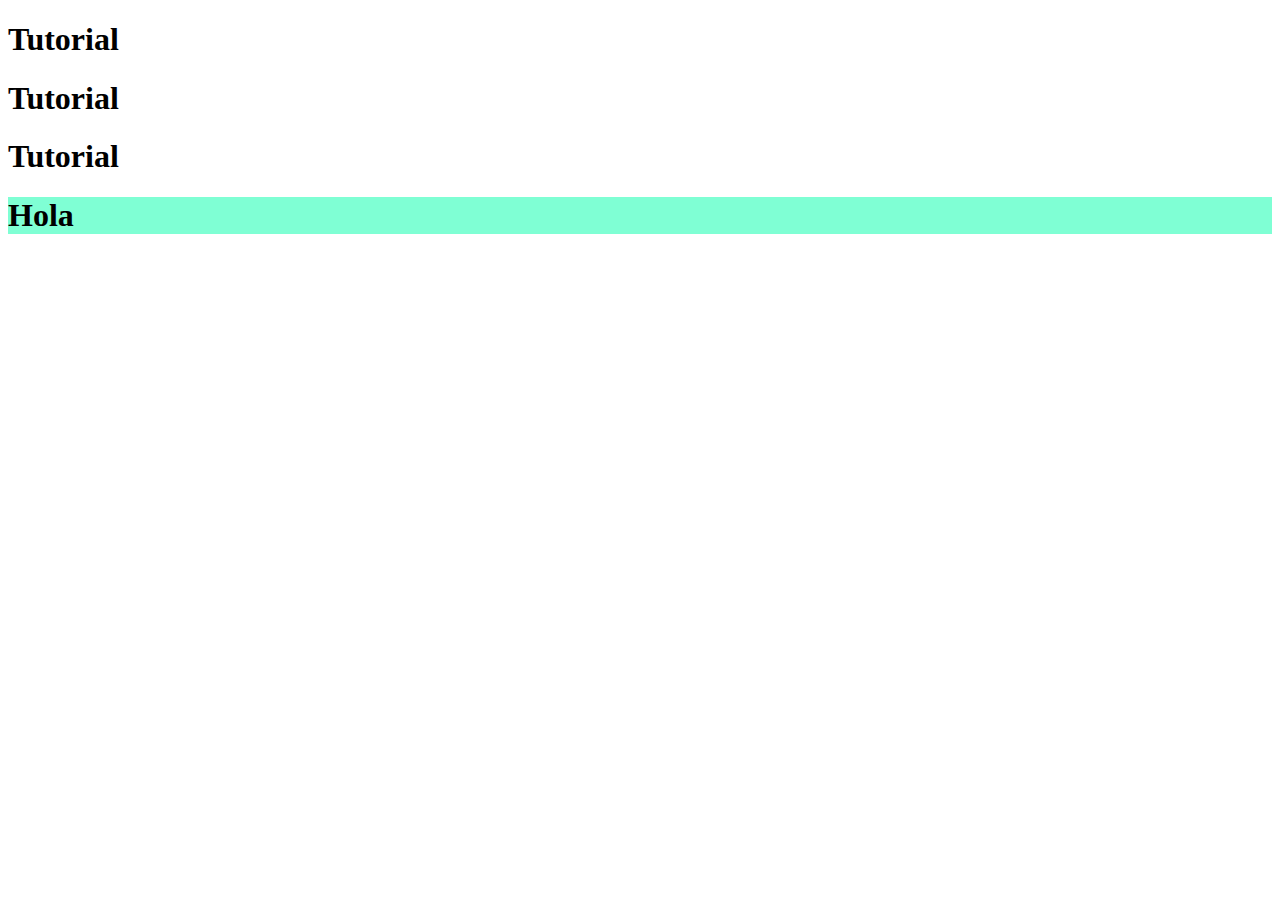
<file: index.html>
<!DOCTYPE html>
<html lang="en">
<head>
    <meta charset="UTF-8">
    <meta name="viewport" content="width=device-width, initial-scale=1.0">
    <title>Document</title>
    <link href="https://cdn.jsdelivr.net/npm/bootstrap@5.3.2/dist/css/bootstrap.min.css" rel="stylesheet" integrity="sha384-T3c6CoIi6uLrA9TneNEoa7RxnatzjcDSCmG1MXxSR1GAsXEV/Dwwykc2MPK8M2HN" crossorigin="anonymous">
</head>
<body>
    <div class="container">
        <div class="row" >
            <div class="col-sm-4 col-md-4 col-lg-4 col-xl-4" >
                <h1>Tutorial</h1>
            </div>
            <div class="col-sm-4 col-md-4 col-lg-4 col-xl-4">
                <h1>Tutorial</h1>
            </div>
            <div class="col-sm-4 col-md-4 col-lg-4 col-xl-4">
                <h1>Tutorial</h1>
            </div>
        </div>
        <div class="container-fluid" style="background-color: aquamarine;">
            <h1>Hola</h1>
          </div>
        
    </div>
</body>
</html>
</file>
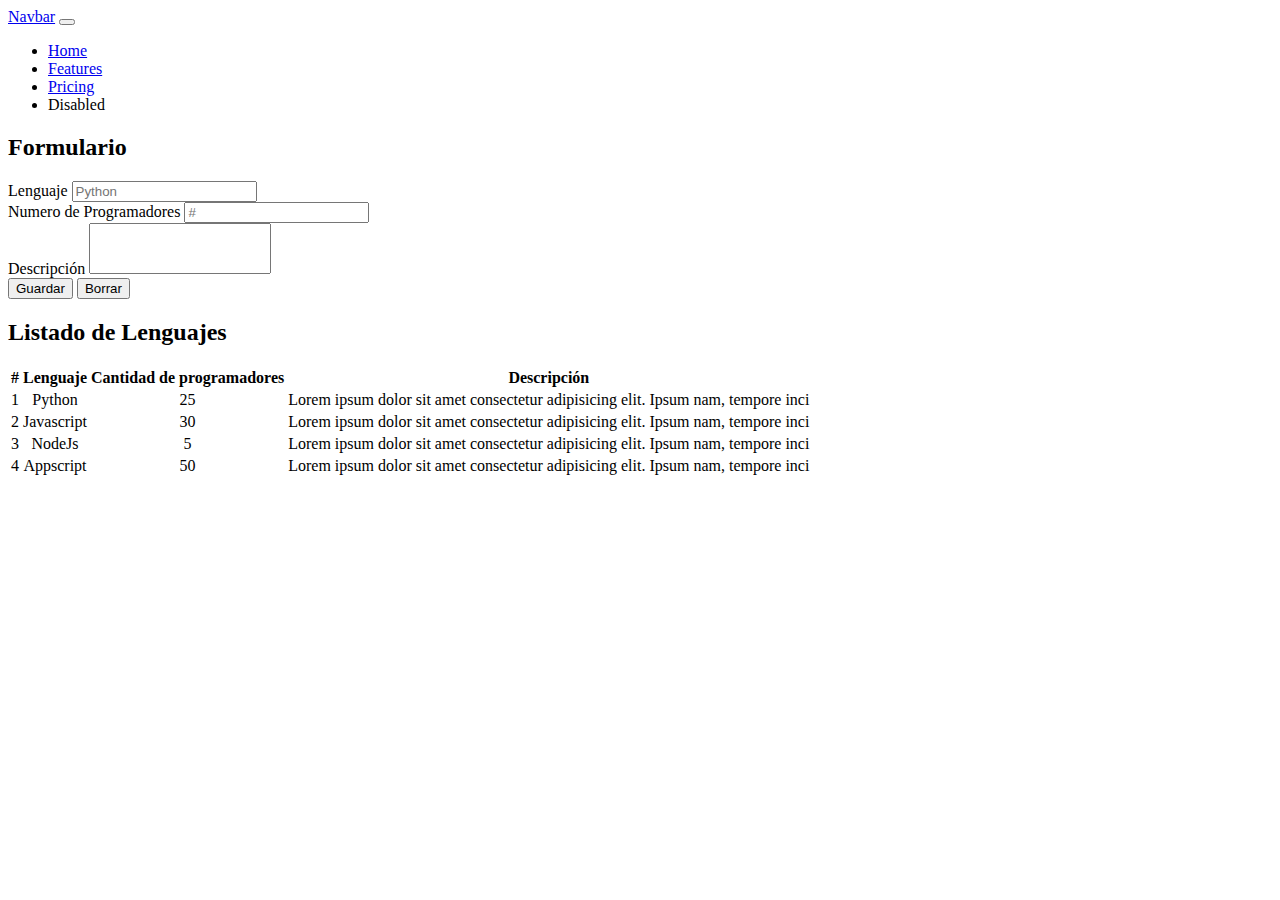
<file: interfaz.html>
<!DOCTYPE html>
<html lang="en">
<head>
    <meta charset="UTF-8">
    <meta name="viewport" content="width=device-width, initial-scale=1.0">
    <title>Interfaz</title>
    <link href="https://cdn.jsdelivr.net/npm/bootstrap@5.3.2/dist/css/bootstrap.min.css" rel="stylesheet" integrity="sha384-T3c6CoIi6uLrA9TneNEoa7RxnatzjcDSCmG1MXxSR1GAsXEV/Dwwykc2MPK8M2HN" crossorigin="anonymous">
    <link rel="stylesheet" href="interfaz.css">
</head>
<body>
    <nav class="navbar navbar-expand-lg navbar-dark bg-dark">
        <div class="container-fluid">
          <a class="navbar-brand" href="#">Navbar</a>
          <button class="navbar-toggler" type="button" data-bs-toggle="collapse" data-bs-target="#navbarNav" aria-controls="navbarNav" aria-expanded="false" aria-label="Toggle navigation">
            <span class="navbar-toggler-icon"></span>
          </button>
          <div class="collapse navbar-collapse" id="navbarNav">
            <ul class="navbar-nav ms-auto">
              <li class="nav-item">
                <a class="nav-link active" aria-current="page" href="#">Home</a>
              </li>
              <li class="nav-item">
                <a class="nav-link" href="#">Features</a>
              </li>
              <li class="nav-item">
                <a class="nav-link" href="#">Pricing</a>
              </li>
              <li class="nav-item">
                <a class="nav-link disabled" aria-disabled="true">Disabled</a>
              </li>
            </ul>
          </div>
        </div>
      </nav>
    <div class="container my-3">
        <div class="row">
            <!--Aqui comienza el formulario-------------------------------------------------------------------------------->
            <div class="col-sm-12 col-md-4 col-lg-4 col-xl-4">
                <h2>Formulario</h2>
                <form action="">
                    <div class="mb-3">
                        <label for="exampleFormControlInput1" class="form-label">Lenguaje</label>
                        <input type="text" class="form-control" id="exampleFormControlInput1" placeholder="Python">
                      </div>
                      <div class="mb-3">
                        <label for="numeroProgramadores" class="form-label">Numero de Programadores</label>
                        <input type="number" class="form-control" id="numeroProgramadores" placeholder="#">
                      </div>
                      <div class="mb-3">
                        <label for="textaarea" class="form-label">Descripción</label>
                        <textarea class="form-control" id="textaarea" rows="3"></textarea>
                      </div>
                      <div class="d-grid gap-2">
                        <button class="btn btn-success" type="button">Guardar</button>
                        <button class="btn btn-danger">Borrar</button>
                      </div>
                </form>
            </div>

            <!--Aqui comienza la tabla----------------------------------------------------------------------------------------->
            <div class="col-sm-12 col-md-8 col-lg-8 col-xl-8">
                <h2>Listado de Lenguajes</h2>
                <table class="table table-light table-striped centrado">
                    <thead>
                        <tr>
                            <th>#</th>
                            <th>Lenguaje</th>
                            <th>Cantidad de programadores</th>
                            <th>Descripción</th>
                        </tr>
                    </thead>
                    <tbody>
                        <tr>
                            <td>1</td>
                            <td>Python</td>
                            <td>25</td>
                            <td>Lorem ipsum dolor sit amet consectetur adipisicing elit. Ipsum nam, tempore inci</td>
                        <tr>
                            <td>2</td>
                            <td>Javascript</td>
                            <td>30</td>
                            <td>Lorem ipsum dolor sit amet consectetur adipisicing elit. Ipsum nam, tempore inci</td>
                        </tr>
                        <tr>
                            <td>3</td>
                            <td>NodeJs</td>
                            <td>5</td>
                            <td>Lorem ipsum dolor sit amet consectetur adipisicing elit. Ipsum nam, tempore inci</td>
                        </tr>
                        <tr>
                            <td>4</td>
                            <td>Appscript</td>
                            <td>50</td>
                            <td>Lorem ipsum dolor sit amet consectetur adipisicing elit. Ipsum nam, tempore inci</td>
                        </tr>
                    </tbody>
                </table>
            </div>
        </div>
    </div>
</body>
</html>
</file>
<file: interfaz.css>
#textaarea{
    resize:  none;
}

.centrado{
    text-align: center;
    vertical-align: middle;
}
</file>
